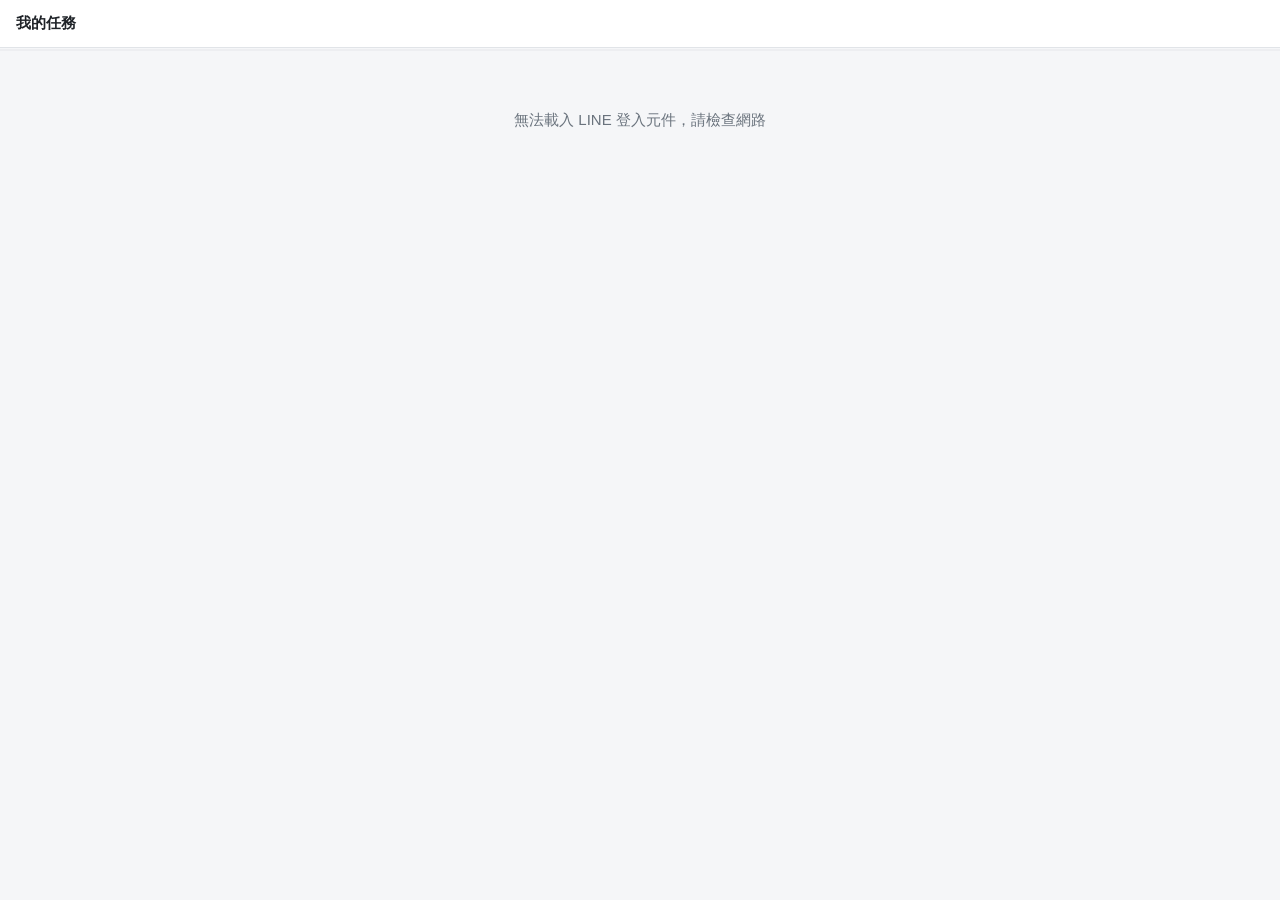
<file: frontend/index.html>
<!doctype html>
<html lang="zh-Hant">
<head>
  <meta charset="utf-8">
  <meta name="viewport" content="width=device-width, initial-scale=1, viewport-fit=cover">
  <title>我的任務｜專案任務追蹤</title>
  <link rel="preconnect" href="https://script.google.com" crossorigin>
  <link rel="preconnect" href="https://script.googleusercontent.com" crossorigin>
  <link rel="stylesheet" href="style.css">
</head>
<body data-page="mine">
  <header class="topbar">
    <div class="topbar__title">我的任務</div>
    <div class="topbar__right">
      <span class="sync" id="sync" hidden>更新中…</span>
      <span class="topbar__user" id="user"></span>
    </div>
  </header>
  <nav class="tabs" id="tabs" hidden></nav>
  <main class="view" id="view">
    <div class="state">載入中…</div>
  </main>
  <dialog class="sheet" id="editor"></dialog>
  <div class="toast" id="toast" hidden></div>

  <script src="config.js"></script>
  <script src="common.js"></script>
  <script src="mine.js"></script>
</body>
</html>
</file>
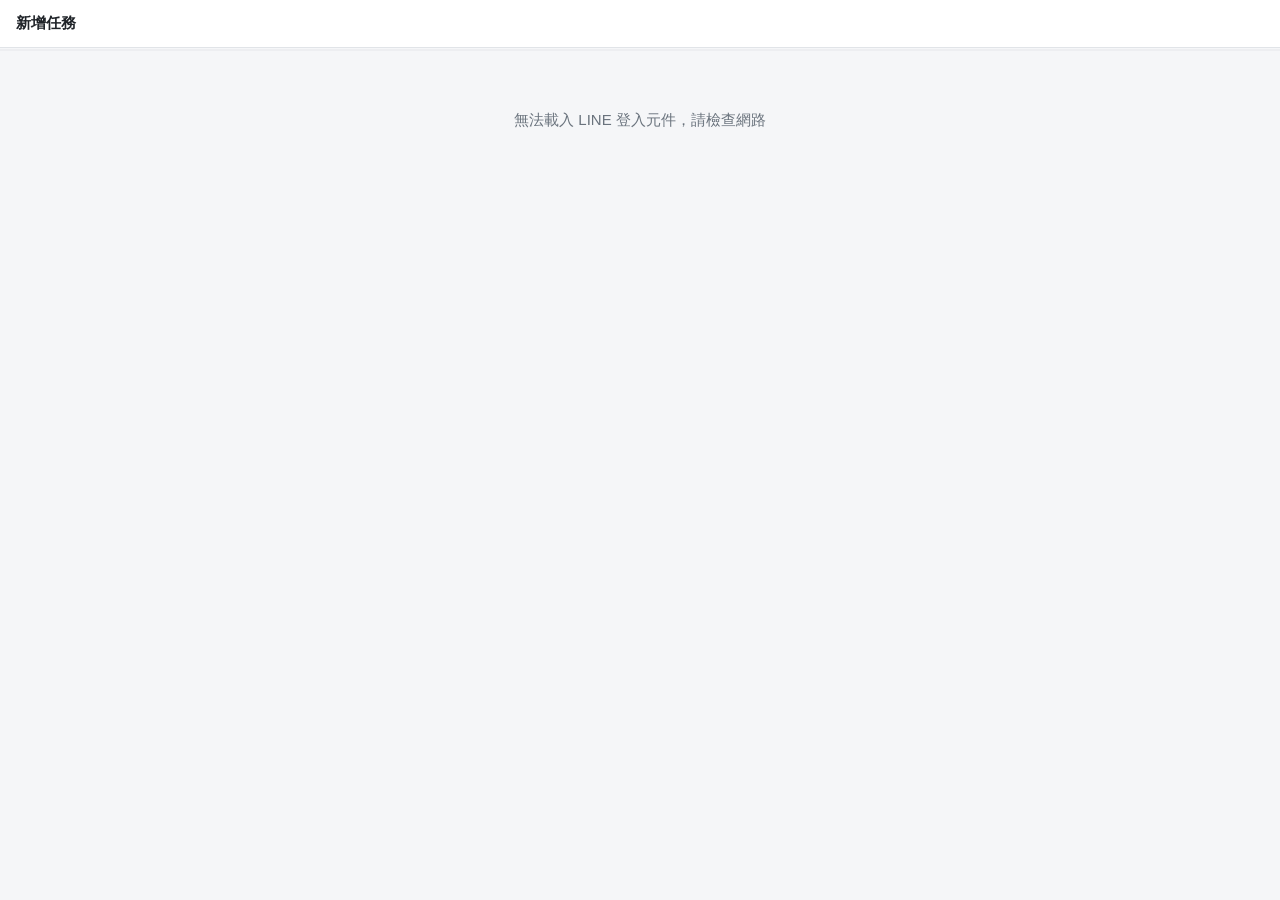
<file: frontend/add.html>
<!doctype html>
<html lang="zh-Hant">
<head>
  <meta charset="utf-8">
  <meta name="viewport" content="width=device-width, initial-scale=1, viewport-fit=cover">
  <title>新增任務｜專案任務追蹤</title>
  <link rel="preconnect" href="https://script.google.com" crossorigin>
  <link rel="preconnect" href="https://script.googleusercontent.com" crossorigin>
  <link rel="stylesheet" href="style.css">
</head>
<body data-page="add">
  <header class="topbar">
    <div class="topbar__title">新增任務</div>
    <div class="topbar__right">
      <span class="sync" id="sync" hidden>更新中…</span>
      <span class="topbar__user" id="user"></span>
    </div>
  </header>
  <nav class="tabs" id="tabs" hidden></nav>
  <main class="view" id="view">
    <div class="state">載入中…</div>
  </main>
  <div class="toast" id="toast" hidden></div>

  <script src="config.js"></script>
  <script src="common.js"></script>
  <script src="add.js"></script>
</body>
</html>
</file>
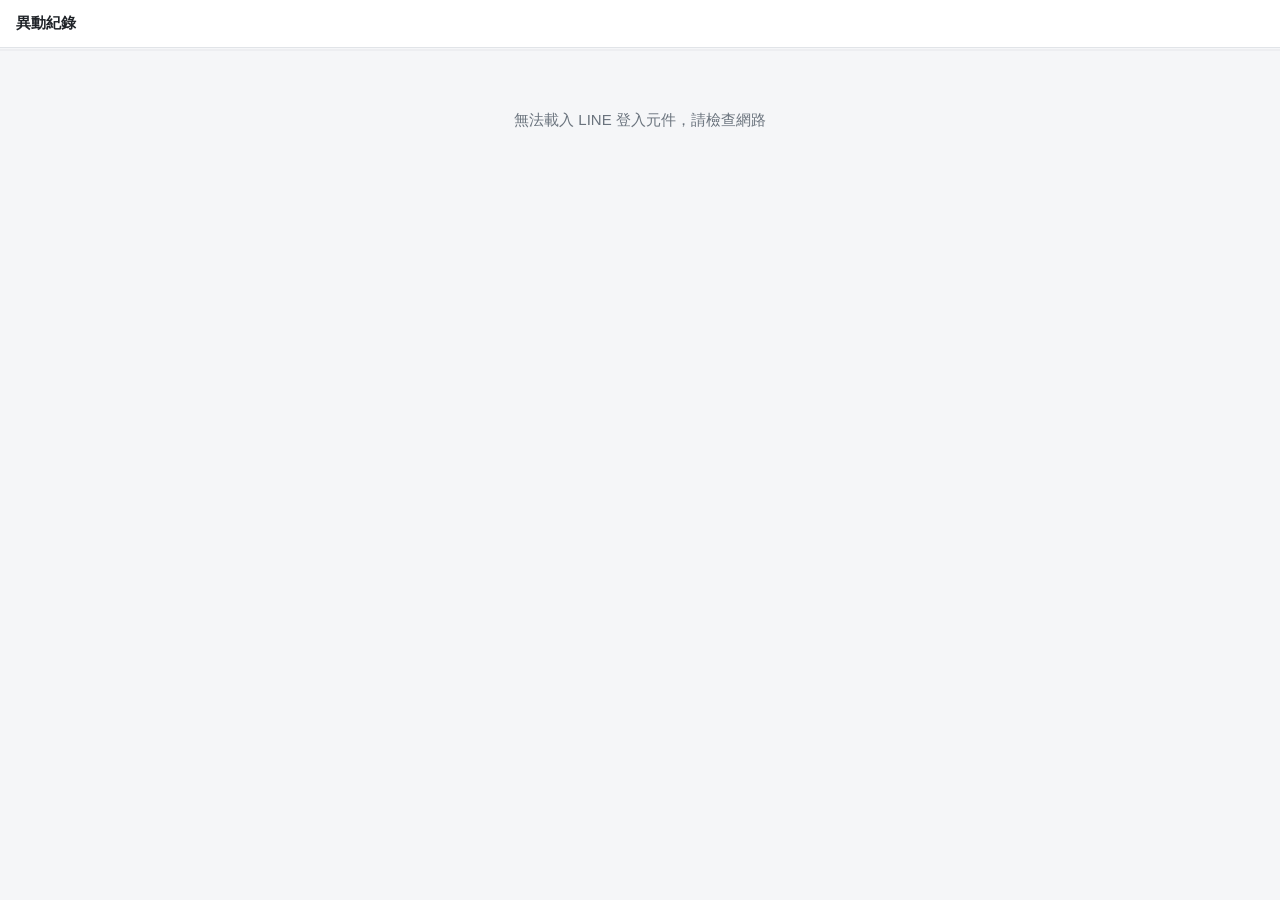
<file: frontend/changes.html>
<!doctype html>
<html lang="zh-Hant">
<head>
  <meta charset="utf-8">
  <meta name="viewport" content="width=device-width, initial-scale=1, viewport-fit=cover">
  <title>異動紀錄｜專案任務追蹤</title>
  <link rel="preconnect" href="https://script.google.com" crossorigin>
  <link rel="preconnect" href="https://script.googleusercontent.com" crossorigin>
  <link rel="stylesheet" href="style.css">
</head>
<body data-page="changes">
  <header class="topbar">
    <div class="topbar__title">異動紀錄</div>
    <div class="topbar__right">
      <span class="sync" id="sync" hidden>更新中…</span>
      <span class="topbar__user" id="user"></span>
    </div>
  </header>
  <nav class="tabs" id="tabs" hidden></nav>
  <main class="view" id="view">
    <div class="state">載入中…</div>
  </main>
  <div class="toast" id="toast" hidden></div>

  <script src="config.js"></script>
  <script src="common.js"></script>
  <script src="changes.js"></script>
</body>
</html>
</file>
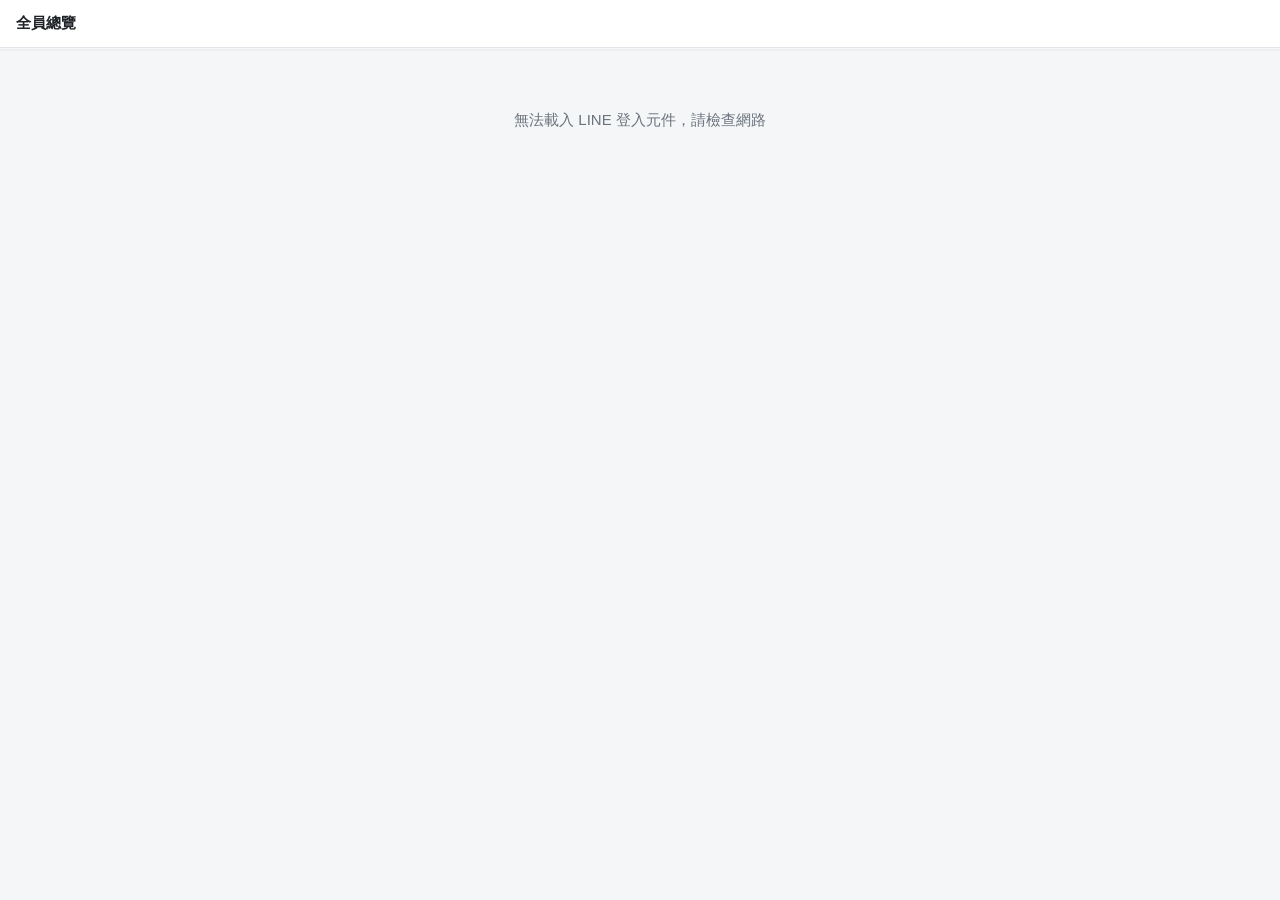
<file: frontend/overview.html>
<!doctype html>
<html lang="zh-Hant">
<head>
  <meta charset="utf-8">
  <meta name="viewport" content="width=device-width, initial-scale=1, viewport-fit=cover">
  <title>全員總覽｜專案任務追蹤</title>
  <link rel="preconnect" href="https://script.google.com" crossorigin>
  <link rel="preconnect" href="https://script.googleusercontent.com" crossorigin>
  <link rel="stylesheet" href="style.css">
</head>
<body data-page="overview">
  <header class="topbar">
    <div class="topbar__title">全員總覽</div>
    <div class="topbar__right">
      <span class="sync" id="sync" hidden>更新中…</span>
      <span class="topbar__user" id="user"></span>
    </div>
  </header>
  <nav class="tabs" id="tabs" hidden></nav>
  <main class="view" id="view">
    <div class="state">載入中…</div>
  </main>
  <div class="toast" id="toast" hidden></div>

  <script src="config.js"></script>
  <script src="common.js"></script>
  <script src="overview.js"></script>
</body>
</html>
</file>
<file: frontend/style.css>
:root {
  --bg: #f5f6f8;
  --surface: #ffffff;
  --text: #1f2328;
  --muted: #6a737d;
  --border: #e1e4e8;
  --accent: #06c755;
  --accent-text: #ffffff;
  --soon-bg: #fff2cc;
  --soon-text: #7a5b00;
  --mid-bg: #ffcccc;
  --mid-text: #8a1c1c;
  --high-bg: #ff9999;
  --high-text: #5c0000;
  --warn: #d1242f;
  --chip: #eef1f4;
  --shadow: 0 1px 2px rgba(0, 0, 0, 0.06);
}

@media (prefers-color-scheme: dark) {
  :root {
    --bg: #111418;
    --surface: #1b1f24;
    --text: #e6e8eb;
    --muted: #9aa4af;
    --border: #2d333b;
    --chip: #262c33;
    --soon-bg: #4a3b0b;
    --soon-text: #ffe08a;
    --mid-bg: #4d1f1f;
    --mid-text: #ffb3b3;
    --high-bg: #6b1515;
    --high-text: #ffd0d0;
    --warn: #ff6b6b;
    --shadow: none;
  }
}

* {
  box-sizing: border-box;
}

body {
  margin: 0;
  background: var(--bg);
  color: var(--text);
  font: 15px/1.5 -apple-system, BlinkMacSystemFont, "Noto Sans TC", "PingFang TC", "Microsoft JhengHei", sans-serif;
  -webkit-text-size-adjust: 100%;
}

button,
input,
select,
textarea {
  font: inherit;
  color: inherit;
}

/* 頂部 */
.topbar {
  position: sticky;
  top: 0;
  z-index: 2;
  display: flex;
  align-items: center;
  justify-content: space-between;
  gap: 12px;
  padding: 12px 16px;
  background: var(--surface);
  border-bottom: 1px solid var(--border);
}

.topbar__title {
  font-weight: 700;
}

.topbar__user {
  color: var(--muted);
  font-size: 13px;
}

.tabs {
  position: sticky;
  top: 49px;
  z-index: 2;
  display: flex;
  overflow-x: auto;
  background: var(--surface);
  border-bottom: 1px solid var(--border);
}

.tabs a {
  flex: 1 0 auto;
  padding: 10px 8px;
  border-bottom: 2px solid transparent;
  color: var(--muted);
  text-align: center;
  text-decoration: none;
  white-space: nowrap;
}

.tabs a[aria-current="page"] {
  color: var(--text);
  font-weight: 700;
  border-bottom-color: var(--accent);
}

.topbar__right {
  display: flex;
  align-items: center;
  gap: 8px;
  min-width: 0;
}

.sync {
  padding: 1px 8px;
  border-radius: 999px;
  background: var(--chip);
  color: var(--muted);
  font-size: 12px;
  white-space: nowrap;
}

.view {
  max-width: 720px;
  margin: 0 auto;
  padding: 12px 16px 48px;
}

.state {
  padding: 48px 0;
  text-align: center;
  color: var(--muted);
}

.state button {
  margin-top: 16px;
}

/* 工具列 */
.toolbar {
  display: flex;
  flex-wrap: wrap;
  align-items: center;
  gap: 8px;
  margin-bottom: 12px;
}

.toolbar .spacer {
  flex: 1;
}

.chip {
  padding: 4px 12px;
  border: 1px solid var(--border);
  border-radius: 999px;
  background: var(--surface);
  cursor: pointer;
  font-size: 13px;
}

a.chip {
  color: inherit;
  text-decoration: none;
}

.chip--accent {
  border-color: var(--accent);
  background: var(--accent);
  color: var(--accent-text) !important;
  font-weight: 700;
}

.chip[aria-pressed="true"] {
  background: var(--text);
  border-color: var(--text);
  color: var(--surface);
}

/* 任務 */
.group {
  margin: 16px 0 6px;
  font-size: 13px;
  font-weight: 700;
  color: var(--muted);
}

.card {
  display: block;
  width: 100%;
  margin-bottom: 8px;
  padding: 12px 14px;
  border: 1px solid var(--border);
  border-radius: 10px;
  background: var(--surface);
  box-shadow: var(--shadow);
  text-align: left;
  cursor: pointer;
}

.card__title {
  font-weight: 600;
  word-break: break-word;
}

.card__meta {
  display: flex;
  flex-wrap: wrap;
  align-items: center;
  gap: 6px;
  margin-top: 6px;
  font-size: 13px;
  color: var(--muted);
}

.card--done .card__title {
  color: var(--muted);
  text-decoration: line-through;
}

.badge {
  display: inline-block;
  padding: 1px 8px;
  border-radius: 999px;
  background: var(--chip);
  color: var(--text);
  font-size: 12px;
  white-space: nowrap;
}

.badge--soon {
  background: var(--soon-bg);
  color: var(--soon-text);
}

.badge--mid {
  background: var(--mid-bg);
  color: var(--mid-text);
}

.badge--high {
  background: var(--high-bg);
  color: var(--high-text);
}

.badge--warn {
  background: transparent;
  border: 1px solid var(--warn);
  color: var(--warn);
}

/* 主管總覽 */
.member {
  margin-bottom: 12px;
  border: 1px solid var(--border);
  border-radius: 10px;
  background: var(--surface);
  overflow: hidden;
}

.member > summary {
  display: flex;
  align-items: center;
  gap: 8px;
  padding: 12px 14px;
  cursor: pointer;
  font-weight: 700;
  list-style: none;
}

.member > summary::-webkit-details-marker {
  display: none;
}

.member > summary .count {
  margin-left: auto;
  font-weight: 400;
  font-size: 13px;
  color: var(--muted);
}

.row {
  padding: 10px 14px;
  border-top: 1px solid var(--border);
}

.row__title {
  word-break: break-word;
}

/* 異動紀錄 */
.log {
  margin-bottom: 8px;
  padding: 10px 14px;
  border: 1px solid var(--border);
  border-radius: 10px;
  background: var(--surface);
}

.log__head {
  display: flex;
  flex-wrap: wrap;
  gap: 6px;
  align-items: center;
  font-size: 13px;
  color: var(--muted);
}

.log__body {
  margin-top: 4px;
  word-break: break-word;
}

.log__reason {
  margin-top: 4px;
  font-size: 13px;
  color: var(--muted);
}

/* 表單 */
.form {
  display: grid;
  gap: 14px;
}

.field {
  display: grid;
  gap: 6px;
}

.field label {
  font-size: 13px;
  font-weight: 600;
}

.field .hint {
  font-size: 12px;
  color: var(--muted);
}

.field input,
.field select,
.field textarea {
  width: 100%;
  padding: 10px 12px;
  border: 1px solid var(--border);
  border-radius: 8px;
  background: var(--surface);
}

.field textarea {
  min-height: 80px;
  resize: vertical;
}

.field--required label::after {
  content: " *";
  color: var(--warn);
}

.actions {
  display: flex;
  gap: 8px;
  justify-content: flex-end;
}

.btn {
  padding: 10px 18px;
  border: 1px solid var(--border);
  border-radius: 8px;
  background: var(--surface);
  cursor: pointer;
}

.btn--primary {
  border-color: var(--accent);
  background: var(--accent);
  color: var(--accent-text);
  font-weight: 700;
}

.btn:disabled {
  opacity: 0.5;
  cursor: default;
}

.error {
  color: var(--warn);
  font-size: 13px;
}

/* 編輯視窗 */
.sheet {
  width: min(560px, 100vw);
  max-height: 92vh;
  margin: auto auto 0;
  padding: 20px 16px calc(16px + env(safe-area-inset-bottom));
  border: 0;
  border-radius: 16px 16px 0 0;
  background: var(--surface);
  color: var(--text);
}

.sheet::backdrop {
  background: rgba(0, 0, 0, 0.4);
}

.sheet h2 {
  margin: 0 0 4px;
  font-size: 17px;
  word-break: break-word;
}

.sheet .sub {
  margin-bottom: 16px;
  font-size: 13px;
  color: var(--muted);
}

@media (min-width: 600px) {
  .sheet {
    margin: auto;
    border-radius: 16px;
  }
}

.toast {
  position: fixed;
  left: 50%;
  bottom: calc(24px + env(safe-area-inset-bottom));
  z-index: 10;
  transform: translateX(-50%);
  max-width: calc(100vw - 32px);
  padding: 10px 16px;
  border-radius: 8px;
  background: var(--text);
  color: var(--surface);
  font-size: 14px;
}

/* 專案欄：可輸入也可下拉 */
.combo {
  position: relative;
}

.combo input {
  padding-right: 44px;
}

.combo__toggle {
  position: absolute;
  top: 0;
  right: 0;
  width: 44px;
  height: 100%;
  border: 0;
  background: none;
  color: var(--muted);
  font-size: 16px;
  cursor: pointer;
}

.combo__list {
  position: absolute;
  z-index: 5;
  top: calc(100% + 4px);
  left: 0;
  right: 0;
  max-height: 240px;
  margin: 0;
  padding: 4px 0;
  overflow-y: auto;
  list-style: none;
  border: 1px solid var(--border);
  border-radius: 8px;
  background: var(--surface);
  box-shadow: 0 6px 20px rgba(0, 0, 0, 0.15);
}

.combo__item,
.combo__empty {
  padding: 10px 12px;
}

.combo__item {
  cursor: pointer;
}

.combo__item:hover,
.combo__item.is-active,
.combo__item[aria-selected="true"] {
  background: var(--chip);
}

.combo__empty {
  color: var(--muted);
  font-size: 13px;
}
</file>
